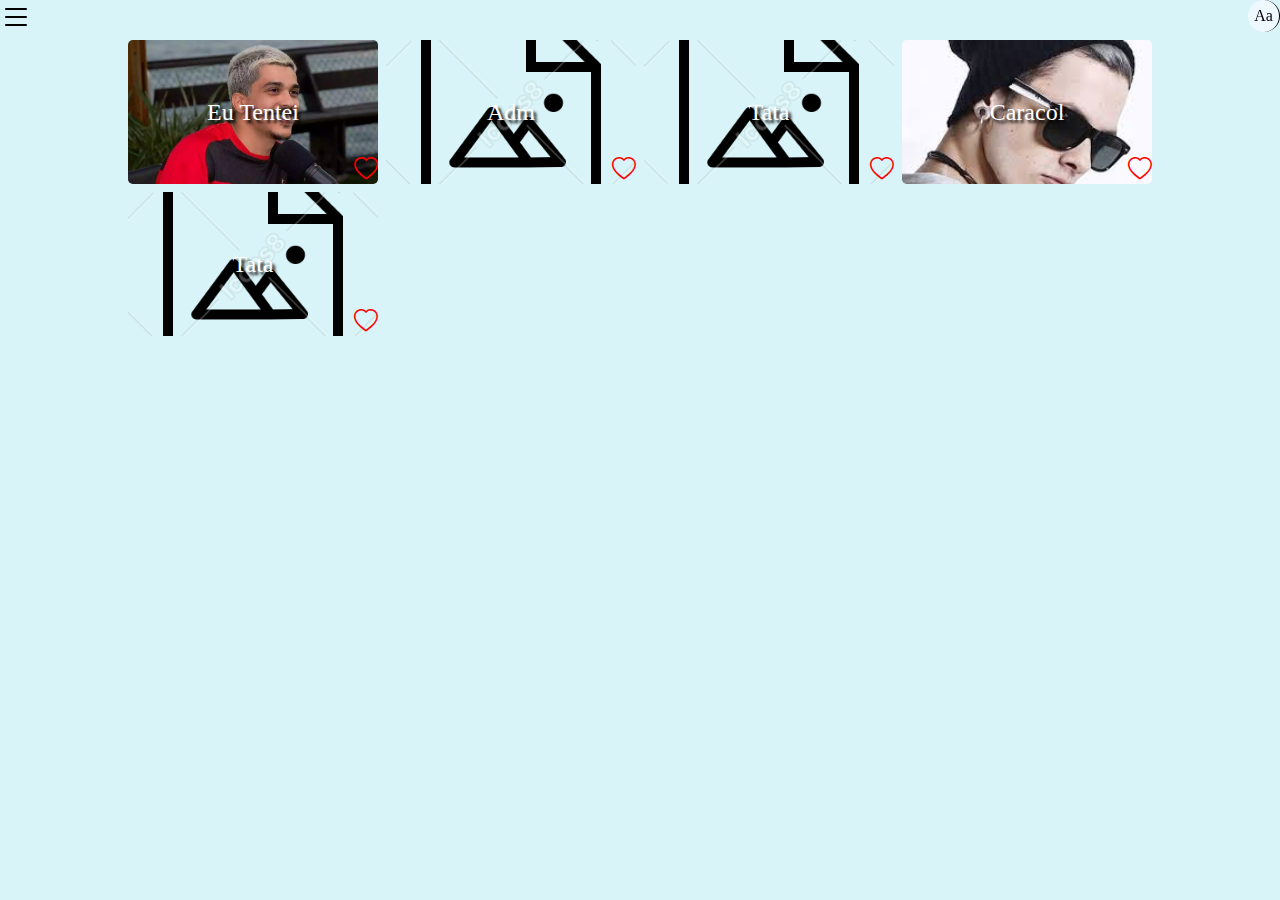
<file: index.html>
<!DOCTYPE html>
<html lang="pt-br">
<head>
    <meta charset="UTF-8">
    <meta name="viewport" content="width=device-width, initial-scale=1.0">
    <title>controlhes memes</title>
    <link rel="stylesheet" href="./assets/css/reset.css">
    <link rel="stylesheet" href="https://cdn.jsdelivr.net/npm/bootstrap-icons@1.11.3/font/bootstrap-icons.min.css">
    <link rel="stylesheet" href="./assets/css/home.css">
    <link rel="stylesheet" href="./assets/css/perfil.css">
    <link rel="stylesheet" href="./assets/css/adicionar.css">
    <link rel="stylesheet" href="./assets/css/menu.css">
    <link rel="stylesheet" href="./assets/css/style.css">

</head>
<body>
    <section class="page">
        
        <header class="cabecario">
            <button class="menu" id="menu" onclick="menuBar()">
                <i class="bi bi-list"></i>
            </button>
            <div class="login" id="login">
                <p>Aa</p>
            </div>
        </header>
        <nav class="navegacoa hidden" id="menu-inf">
            <ul class="links-pages">
                <li class="link" id="home" onclick="main('home')">home</li>
                <li class="link" id="adicionar" onclick="main('adicionar')">adicionar</li>
                <li class="link" id="perfil" onclick="main('perfil')">perfil</li>
            </ul>
        </nav>
        <main>
            <div class="view" id="view">

            </div>
        </main>
      
    </section>
    <audio id="audio"></audio>
</body>
<script src="./assets/js/geradoTelas.js" defer></script>
<script src="./assets/js/main.js" defer></script>
</html>
</file>
<file: assets/css/home.css>
.home{
    display: grid;
    grid-template-columns: 1fr 1fr;
    grid-gap: .5em;
    width: 80%;
    margin: 0 auto;
}
.card{
    width: 100%;
    height: 9em;
    position: relative;
    border-radius: .3em;
    display: flex;
    flex-direction: column;
    align-items: center;
    justify-content: center;
    background-size: cover;
    background-position: center;
    background-repeat: no-repeat;
}
.card > img{
    max-width: 100%;
    height: 10em;
    position: absolute;

}
.card > p {
    font-size: 1.5em;
    color: white;
    text-shadow: 3px 3px 3px #000000;
}
.like{
    position: absolute;
    right: 0;
    bottom: 0;
    color: red ;
    font-size: 1.5em;
}
.like:active{
    background-color: red;
}
</file>
<file: assets/css/perfil.css>
.perfil{
    width: 100%;
    height: auto;
    display: flex;
    align-items: center;
    flex-direction: column;
}
.conta{
    width: 100%;
    display: flex;
    flex-direction: column;
    align-items: center;
}
.ft{
    width: 2.5em;
    padding: .5em;
    height: 2.5em;
    border-radius: 50%;
    background-color:#92DCE7;
    display: flex;
    align-items: center;
    justify-content: center;
    color: white;
    font-size: 5pc;
}
.name{
    margin: .3em;
    padding: .6em;
    border-radius: .5em;
    color: wheat;
    background: #92DCE7;
    text-shadow: 1px 1px 3px #000000;
}
</file>
<file: assets/css/adicionar.css>
.add{
    display: flex;
    flex-direction: column;
    align-items: center;
    
}
.inputs{
    display: flex;
    flex-direction: column;
    padding: .3em;
}
.input{
    border: none;
    height: 2em;
    margin: .2em;
}
.finally{
    margin: 1em;
    border-left: 1px solid black;
    height: 3em;
    width: 6em;
    background: #68c15f;
    color: white;
    font-size: 1em;
    font-weight: bold;
    text-shadow: 1px 1px 2px black;
}
</file>
<file: assets/css/menu.css>
.menu{
    background: transparent;
    border:none;
    font-size: 2em;
}
.menu > i{
    font-weight:bold ;
}
.navegacoa{
    position: fixed;
    display: none;
    height: 100vh;
    width: 50%;
    color: white;
    background: #D8F4F8;
    z-index: 2;
    opacity: 0;
    animation: abrirJanela .2s linear forwards;
}

@keyframes abrirJanela {
0% {
    width: 10%;
    height: 100px;
    opacity: 0;
}
50% {
    width: 25%;
    height: 200px;
    opacity: 0.5;
}
100% {
    width: 50%;
    height: 100vh;
    opacity: 1;
}
}
</file>
<file: assets/css/style.css>
.page{
    background: #D8F4F8;
    min-height: 100vh;
    height: auto;
}
.cabecario{
    display: flex;
    justify-content: space-between;
    width: 100%;
    height: 2em;
    position: fixed;
    top: 0;

}

.link{
    font-size: 1.5em;
    margin: .9em;
    list-style: none;
    text-shadow: 2px 3px 2px #000000;
    user-select: none;
}
.login{
    background-color: aliceblue;
    display: flex;
    align-items: center;
    justify-content: center;
    width: 2em;
    height: 2em;
    border-radius: 50%;
    border-right: 1px solid black;
}
.view{
    padding-top: 2.5em;
    min-height: 100vh;
}
@media (min-width:768px) {
    .home{
        grid-template-columns: 1fr 1fr 1fr;
    }
}
@media (min-width:1024px) {
    .home{
        grid-template-columns: 1fr 1fr 1fr 1fr;
    }
}
</file>
